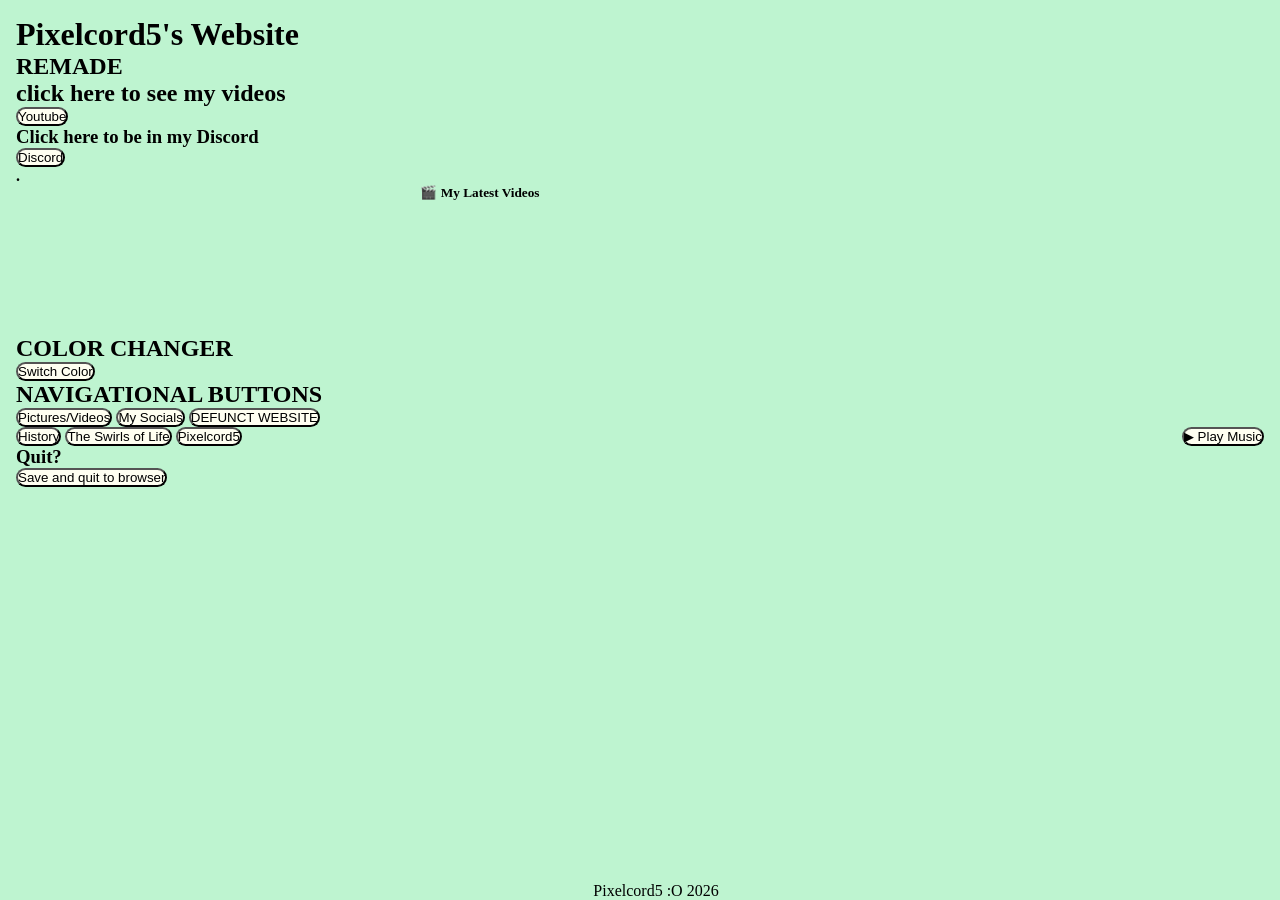
<file: index.html>
<html>
<head>
    <link rel="stylesheet" href="style.css">
    <title> PIXELCORD5  WEBSITE </title>
    <link rel="icon" href="pfp.png" type="image/png">
    <meta name="viewport" content="width=device-width, initial-scale=1.0">
</head>
<body>
    <h1> Pixelcord5's Website  </h1>
    <h2> REMADE </h2>
    
    <h2> click here to see my videos </h2>
    <a href="https://www.youtube.com/channel/UCCAdKVKHxlz0Dh4Zjb1ipCw"><button>Youtube</button></a>
    
    <h3> Click here to be in my Discord </h3>
    <!-- Note: Discord channel links only work if the user is already in the server! -->
    <a href="https://discord.gg/jMHX98SsTg"><button>Discord</button></a>
    
    <h4> .</h4>

    <div class="container">
        <div class="text">
            <h5>🎬 My Latest Videos</h5>
        </div>
        <div class="video">
            <iframe width="555" height="325"
            src="https://www.youtube.com/embed?listType=playlist&list=UUCAdKVKHxlz0Dh4Zjb1ipCw"
            frameborder="0" allowfullscreen>
            </iframe>
        </div>
    </div>

    <h2>COLOR CHANGER</h2>
    <button id="switch">Switch Color</button>   

    <h2>NAVIGATIONAL BUTTONS</h2>
    <button onclick="window.location.href='Fanart.html'">Pictures/Videos</button>
   <button onclick="window.location.href='Social.html'">My Socials</button>
    <button onclick="window.location.href='https://pixelcord5.github.io/Pixelcord5/'">DEFUNCT WEBSITE</button>
    
   

    <p></p><!-- Separator -->
    <p></p>
     <button onclick="window.location.href='history.html'">History</button>
  <button onclick="window.location.href='tsol.html'">The Swirls of Life</button>
      <button onclick="window.location.href='Pixelcord5.html'">Pixelcord5</button>



    <!-- MUSIC SECTION -->
    <button id="musicBtn" onclick="toggleMusic()">▶ Play Music</button>
    <audio id="bgMusic">
      <source src="lofi.mp3" type="audio/mpeg">
    </audio>

   
    <!-- QUIT SECTION -->
    <h3> Quit? </h3>
    <button class="quit-button" onclick="saveAndQuit()">Save and quit to browser</button>

    <!-- ALL SCRIPTS TOGETHER -->
    <script>
        // 1. MEOW FUNCTION
        function playMeow() {
            const audio = document.getElementById("meowAudio");
            audio.currentTime = 0; 
            audio.play();

            const textElement = document.getElementById("meowText");
            textElement.innerText = "Meow!"; // Show text

            setTimeout(() => {
                textElement.innerText = ""; // Hide text after 1 second
            }, 1000);
        }

        // 2. MUSIC FUNCTION
        function toggleMusic() {
            var audio = document.getElementById("bgMusic");
            var btn = document.getElementById("musicBtn");
            if (audio.paused) {
                audio.play();
                btn.innerText = "⏸ Pause";
            } else {
                audio.pause();
                btn.innerText = "▶ Play";
            }
        }

        document.getElementById('switch').addEventListener('click', () => {
  const h = Math.floor(Math.random() * 360);
  document.documentElement.style.setProperty('--pastel-hue', h);
});   

        // 3. QUIT FUNCTION
        function saveAndQuit() {
            
            window.location.href = "https://www.google.com/logos/2010/pacman10-i.html";
        }
    </script>

    <p style="position:fixed; bottom:0; width:100%; text-align:center;">
      Pixelcord5 :O 2026
    </p>
</body>
</html>
</file>
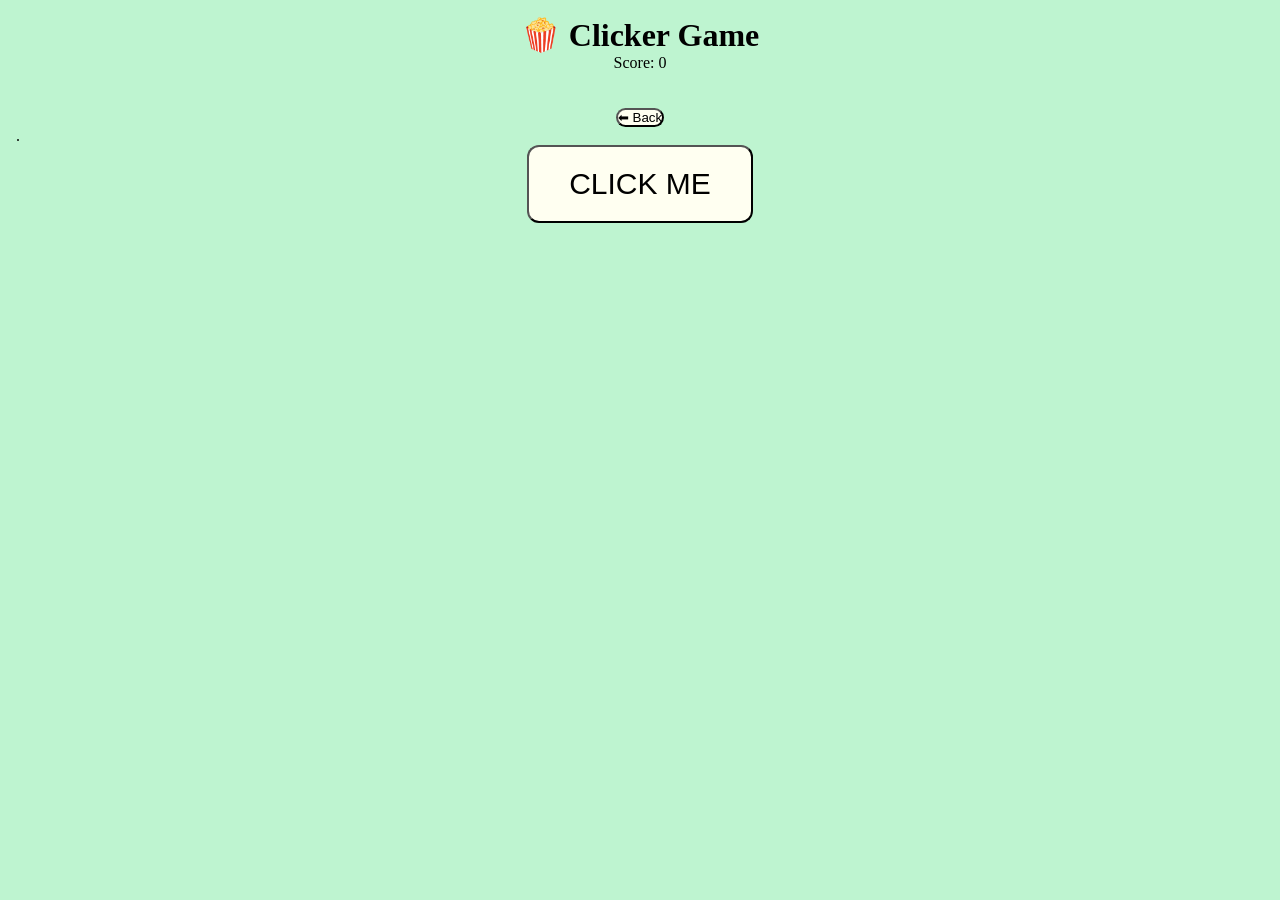
<file: Clicker-game.html>
<html>
<head>
  <title>Clicker Game</title>
  <link rel="stylesheet" href="style.css">
</head>
<body>
<div style="text-align:center;">

  <h1>🍿 Clicker Game</h1>

  <p>Score: <span id="score">0</span></p>

  <br><br>

  <a href="index.html">
    <button>⬅ Back</button>
  </a>


</div>
<p> .</p>
<audio id="clickSound" src="click.wav"></audio>
<div style="text-align:center;">
<button onclick="clickGame()" style="font-size:30px; padding:20px 40px;">
  CLICK ME
</button>
</div>
<script>
 let sound = document.getElementById("clickSound");

function clickGame() {
  score++;
  document.getElementById("score").innerText = score;

  sound.currentTime = 0; // restart sound fast
  sound.play();

  localStorage.setItem("score", score);
}
</script>
<script>
let score = 0;
let btn = document.getElementById("btn");

/* Click = score */
function clickGame() {
  score++;
  document.getElementById("score").innerText = score;

  // little "pop" on click
  btn.style.position = "relative";
  btn.style.top = "-10px";

  setTimeout(() => {
    btn.style.top = "0px";
  }, 100);
}

/* Hover = popcorn bounce */
btn.onmouseover = function() {
  btn.style.position = "relative";
  btn.style.top = "-8px";
};

btn.onmouseout = function() {
  btn.style.top = "0px";
};
</script>
<script>
let score = localStorage.getItem("score")
  ? parseInt(localStorage.getItem("score"))
  : 0;

document.getElementById("score").innerText = score;

function clickGame() {
  score++;
  document.getElementById("score").innerText = score;

  // SAVE score
  localStorage.setItem("score", score);
}
</script>

</body>
</html>
</file>
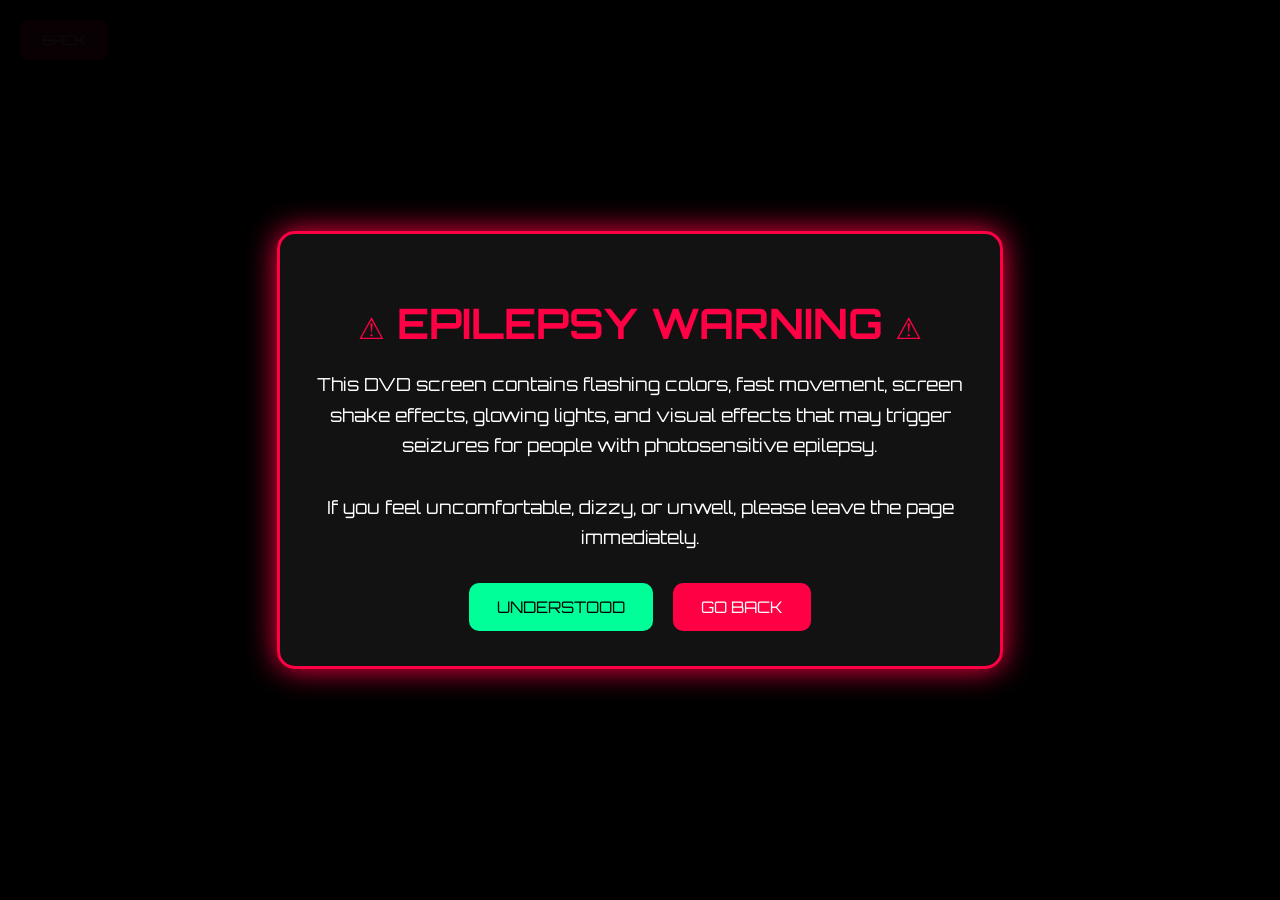
<file: dvd.html>
<!DOCTYPE html>
<html lang="en">
<head>
  <meta charset="UTF-8" />
  <meta name="viewport" content="width=device-width, initial-scale=1.0"/>
  <title>Pixelcord5 :O 2026</title>

  <link href="https://fonts.googleapis.com/css2?family=Orbitron:wght@400;700&display=swap" rel="stylesheet">

  <style>
    html, body {
      margin: 0;
      padding: 0;
      overflow: hidden;
      background: black;
      height: 100%;
      font-family: 'Orbitron', monospace;
    }

    canvas {
      display: block;
    }

    .back-button {
      position: absolute;
      top: 20px;
      left: 20px;
      padding: 10px 20px;
      background: rgba(255, 0, 68, 0.8);
      border: 2px solid #ff0044;
      color: white;
      border-radius: 8px;
      cursor: pointer;
      z-index: 10;
      font-family: 'Orbitron', monospace;
      transition: 0.2s;
    }

    .back-button:hover {
      background: #ff0044;
      box-shadow: 0 0 15px #ff0044;
      transform: scale(1.05);
    }

    /* WARNING SCREEN */

    #warningScreen {
      position: fixed;
      inset: 0;
      background: rgba(0, 0, 0, 0.96);
      display: flex;
      justify-content: center;
      align-items: center;
      z-index: 999;
      transition: opacity 1s ease;
    }

    #warningBox {
      width: 90%;
      max-width: 650px;
      border: 3px solid #ff0044;
      padding: 35px;
      border-radius: 18px;
      text-align: center;
      background: rgba(20, 20, 20, 0.95);
      box-shadow: 0 0 30px #ff0044;
    }

    #warningBox h1 {
      color: #ff0044;
      font-size: 42px;
      margin-bottom: 20px;
    }

    #warningBox p {
      color: white;
      line-height: 1.7;
      font-size: 18px;
      margin-bottom: 30px;
    }

    .warning-buttons {
      display: flex;
      justify-content: center;
      gap: 20px;
      flex-wrap: wrap;
    }

    .warning-btn {
      padding: 14px 28px;
      border: none;
      border-radius: 10px;
      font-family: 'Orbitron', monospace;
      font-size: 16px;
      cursor: pointer;
      transition: 0.2s;
    }

    .understood-btn {
      background: #00ff99;
      color: black;
    }

    .understood-btn:hover {
      transform: scale(1.08);
      box-shadow: 0 0 20px #00ff99;
    }

    .leave-btn {
      background: #ff0044;
      color: white;
    }

    .leave-btn:hover {
      transform: scale(1.08);
      box-shadow: 0 0 20px #ff0044;
    }

    .fade-out {
      opacity: 0;
      pointer-events: none;
    }
  </style>
</head>

<body>

<!-- WARNING SCREEN -->

<div id="warningScreen">

  <div id="warningBox">

    <h1>⚠ EPILEPSY WARNING ⚠</h1>

    <p>
      This DVD screen contains flashing colors, fast movement,
      screen shake effects, glowing lights, and visual effects
      that may trigger seizures for people with photosensitive epilepsy.
      <br><br>
      If you feel uncomfortable, dizzy, or unwell,
      please leave the page immediately.
    </p>

    <div class="warning-buttons">

      <button class="warning-btn understood-btn" id="understoodBtn">
        UNDERSTOOD
      </button>

      <button class="warning-btn leave-btn"
        onclick="window.location.href='spacb.html'">
        GO BACK
      </button>

    </div>

  </div>

</div>

<button class="back-button" onclick="window.location.href='spacb.html'">
  BACK
</button>

<canvas id="screen"></canvas>

<script>
const canvas = document.getElementById("screen");
const ctx = canvas.getContext("2d");

const warningScreen = document.getElementById("warningScreen");
const understoodBtn = document.getElementById("understoodBtn");

let started = false;

understoodBtn.addEventListener("click", () => {

  warningScreen.classList.add("fade-out");

  setTimeout(() => {
    warningScreen.style.display = "none";
    started = true;
    loop();
  }, 1000);

});

function resize() {
  canvas.width = window.innerWidth;
  canvas.height = window.innerHeight;
}
resize();

window.addEventListener("resize", resize);

const text = "Pixelcord5 :O 2026";

let x = 100;
let y = 100;

let dx = 3;
let dy = 3;

let size = 42;

let color = "#ff0044";

let hits = 0;

const particles = [];

function randomColor() {

  const r = Math.floor(Math.random() * 255);
  const g = Math.floor(Math.random() * 255);
  const b = Math.floor(Math.random() * 255);

  return `rgb(${r}, ${g}, ${b})`;
}

function createParticle(px, py) {

  return {
    x: px,
    y: py,
    dx: (Math.random() - 0.5) * 10,
    dy: (Math.random() - 0.5) * 10,
    size: Math.random() * 5 + 2,
    life: 60
  };
}

function drawParticles() {

  particles.forEach((p, index) => {

    p.x += p.dx;
    p.y += p.dy;

    p.life--;

    ctx.fillStyle = color;

    ctx.beginPath();
    ctx.arc(p.x, p.y, p.size, 0, Math.PI * 2);
    ctx.fill();

    if (p.life <= 0) {
      particles.splice(index, 1);
    }

  });

}

function bounceEffects() {

  hits++;

  color = randomColor();

  for (let i = 0; i < 15; i++) {
    particles.push(createParticle(x + 100, y + 20));
  }

  // SCREEN SHAKE

  canvas.style.transform =
    `translate(${Math.random()*12-6}px, ${Math.random()*12-6}px)`;

  setTimeout(() => {
    canvas.style.transform = "translate(0px, 0px)";
  }, 50);

  // SPEED UP

  dx *= 1.01;
  dy *= 1.01;
}

function update() {

  x += dx;
  y += dy;

  ctx.font = `${size}px Orbitron`;

  const textWidth = ctx.measureText(text).width;

  if (x + textWidth >= canvas.width || x <= 0) {

    dx *= -1;

    bounceEffects();
  }

  if (y + size >= canvas.height || y <= 0) {

    dy *= -1;

    bounceEffects();
  }

}

function draw() {

  // TRAIL EFFECT

  ctx.fillStyle = "rgba(0,0,0,0.08)";
  ctx.fillRect(0, 0, canvas.width, canvas.height);

  ctx.font = `${size}px Orbitron`;

  // GLOW

  ctx.shadowBlur = 20;
  ctx.shadowColor = color;

  ctx.fillStyle = color;

  ctx.fillText(text, x, y);

  ctx.shadowBlur = 0;

  drawParticles();

  // HUD

  ctx.fillStyle = "white";
  ctx.font = "22px Orbitron";

  const hitsText = `Hits: ${hits}`;
  const speedText =
    `Speed: ${(Math.abs(dx) + Math.abs(dy)).toFixed(1)}`;

  const hitsWidth = ctx.measureText(hitsText).width;
  const speedWidth = ctx.measureText(speedText).width;

  ctx.fillText(
    hitsText,
    canvas.width - hitsWidth - 20,
    40
  );

  ctx.fillText(
    speedText,
    canvas.width - speedWidth - 20,
    80
  );

}

function loop() {

  if (!started) return;

  update();

  draw();

  requestAnimationFrame(loop);
}
</script>

</body>
</html>
</file>
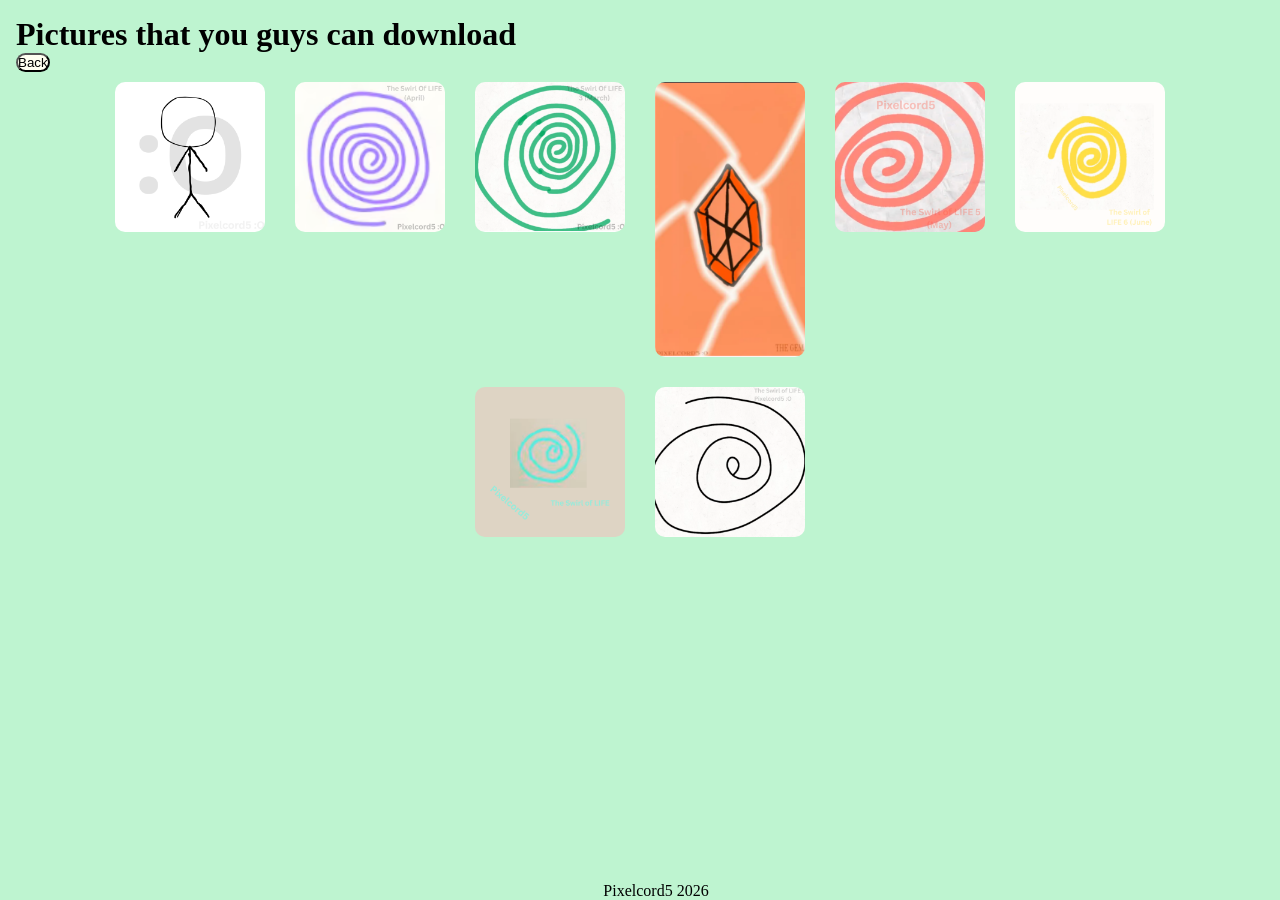
<file: Fanart.html>
<html>
    <head>
 <title>Pictures</title>
  <meta name="viewport" content="width=device-width, initial-scale=1.0">
 <link rel="stylesheet"  href="style.css">
        <link rel="icon" href="pfp.png" type="image/png">
</head>
<body>
<h1>Pictures that you guys can download</h1>

<button onclick="window.location.href='index.html'">
    Back
</button>

<div class="gallery">

  <a href="QWERTYUIOP.png" download><img src="QWERTYUIOP.png"></a>
  <a href="google67.png" download><img src="google67.png"></a>
  <a href="google68.png" download><img src="google68.png"></a>
  <a href="image.png" download><img src="image.png"></a>
   <a href="image.png" download><img src="TSoLFM.png"></a>
      <a href="image.png" download><img src="TSoLSJ.png"></a>
      <a href="image.png" download><img src="swirl.png"></a>
 
    <a href="PIXELCORD.png" download><img src="PIXELCORD.png"></a>
  </div>
  
  <p style="position:fixed; bottom:0; width:100%; text-align:center;">
  Pixelcord5 2026
</p>

</body>
</html>
</file>
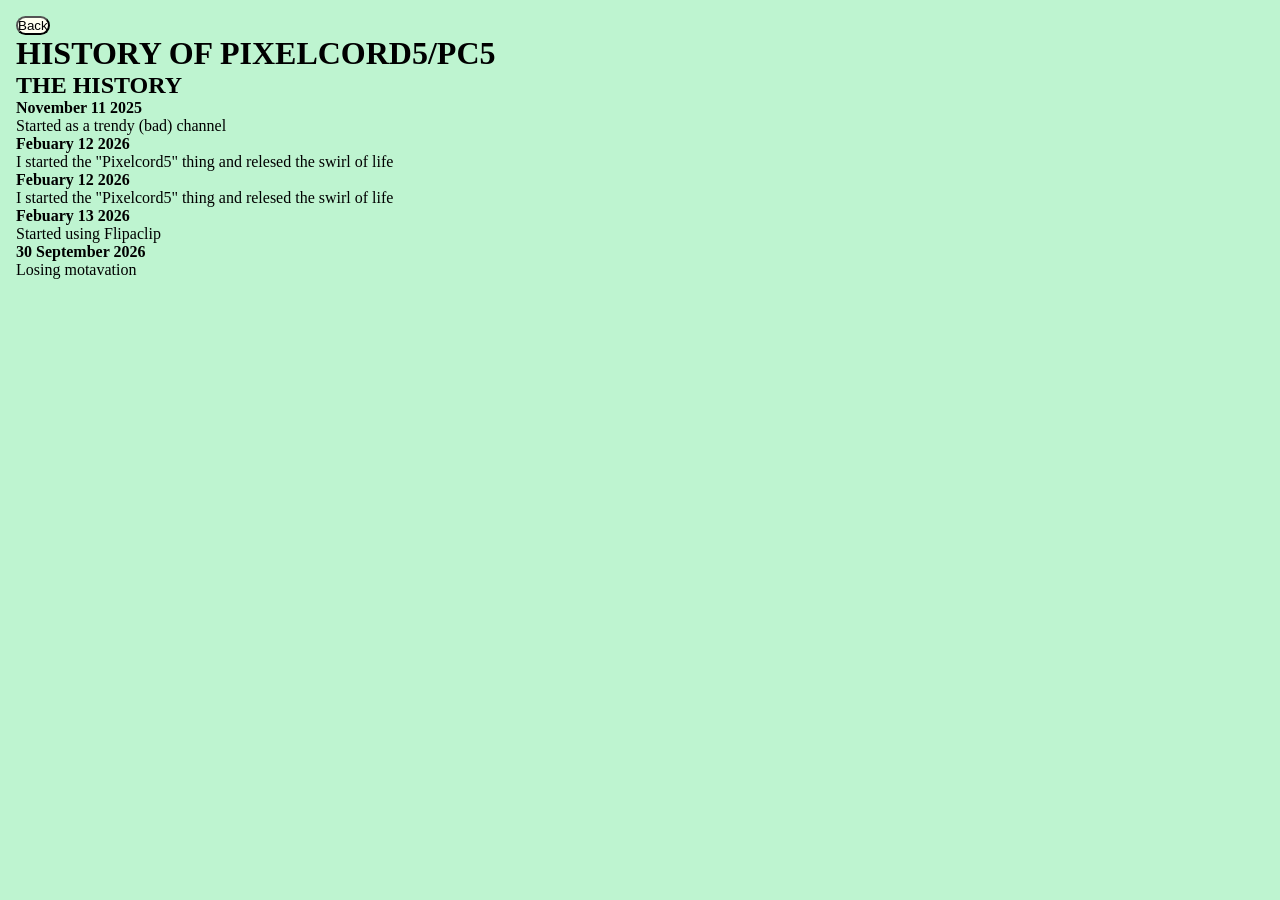
<file: history.html>
<html>
  <head>
    <title> History of Pixelcord5</title>
     <link rel="stylesheet" href="style.css">
 <link rel="icon" href="pfp.png" type="image/png">
  </head>
  <body>
   <button onclick="window.location.href='index.html'">Back</button>   
    <h1>HISTORY OF PIXELCORD5/PC5</h1>
    <h2>THE HISTORY</h2>
    <P><strong>November 11 2025</strong></P>
    <p>Started as a trendy (bad) channel</p>

      <P><strong>Febuary 12 2026</strong></P>
    <p>I started the "Pixelcord5" thing and relesed the swirl of life</p>

    <P><strong>Febuary 12 2026</strong></P>
    <p>I started the "Pixelcord5" thing and relesed the swirl of life</p>

    <P><strong>Febuary 13 2026</strong></P>
    <p>Started using Flipaclip</p>

    <P><strong>30 September 2026</strong></P>
    <p>Losing motavation</p>
    
  </body>
</html>
</file>
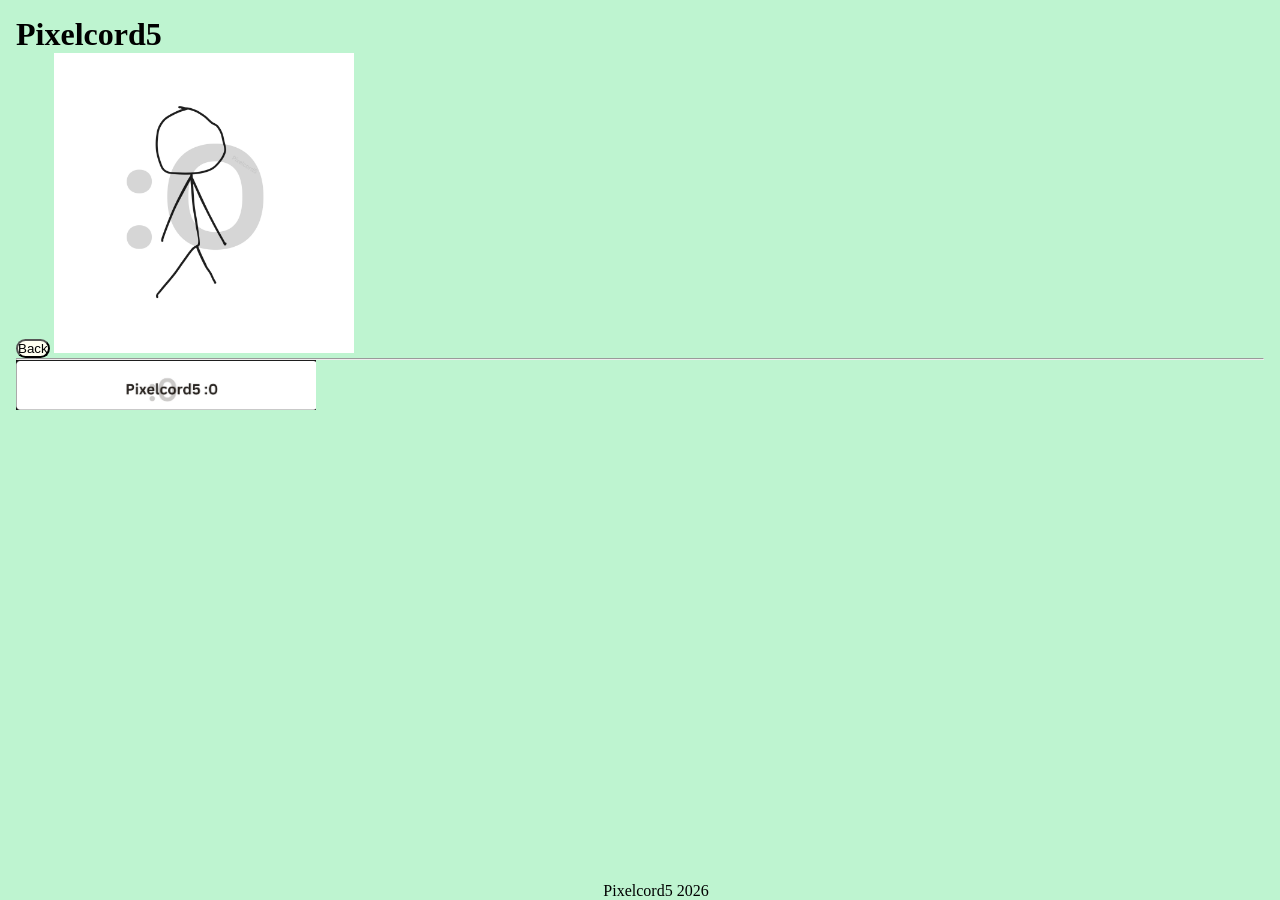
<file: Pixelcord5.html>
<html>
    <head>
<title>Pixelcord5</title>
  <meta name="viewport" content="width=device-width, initial-scale=1.0">
 <link rel="stylesheet"  href="style.css">
    </head>
    <body>
    <h1>Pixelcord5</h1>
    <button onclick="window.location.href='index.html'">
    Back
</button>
<img src="pfp.png" alt="logotwo" width="300" height="200">
<hr>
        <img src="Screenshot 2026-11-04 154935.png" alt="logo" width="300" height="200">
 
<p style="position:fixed; bottom:0; width:100%; text-align:center;">
  Pixelcord5 2026
</p>

</body>































    </head>






























</html>
</file>
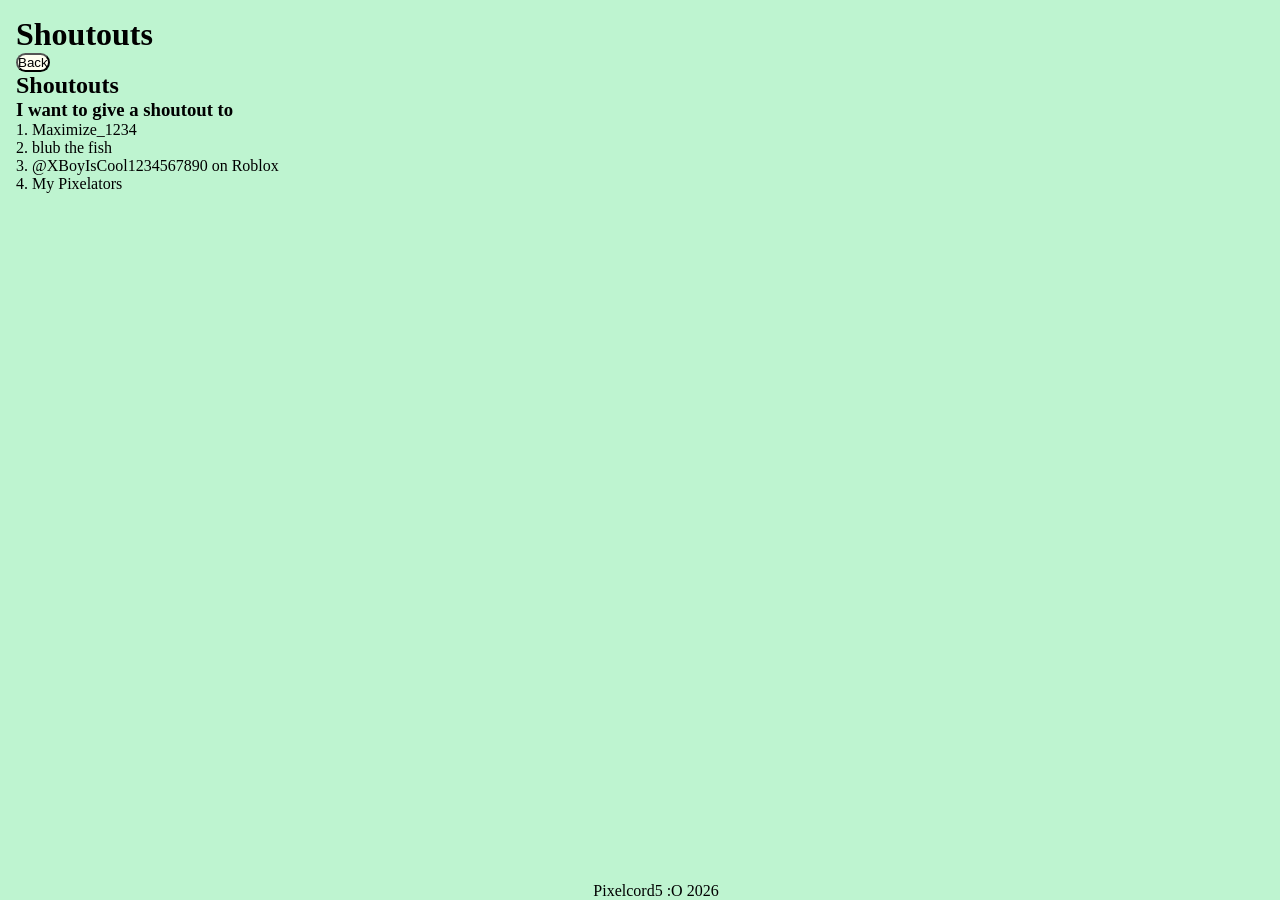
<file: shout.html>
<html>
    <head>
<title>Shoutouts</title>
  <meta name="viewport" content="width=device-width, initial-scale=1.0">
 <link rel="stylesheet"  href="style.css">
    </head>
    <body>
    <h1>Shoutouts</h1>
    <button onclick="window.location.href='index.html'">
    Back
</button>
<h2> Shoutouts</h2>
 <h3> I  want to give a shoutout to 
 </h3>
 <p> 1. Maximize_1234</p>
 <p> 2. blub the fish</p>   
   <p>3. @XBoyIsCool1234567890 on Roblox</p>
 <p>4. My Pixelators</p>
 
<p style="position:fixed; bottom:0; width:100%; text-align:center;">
  Pixelcord5 :O 2026
</p>

</body>
</html>
</file>
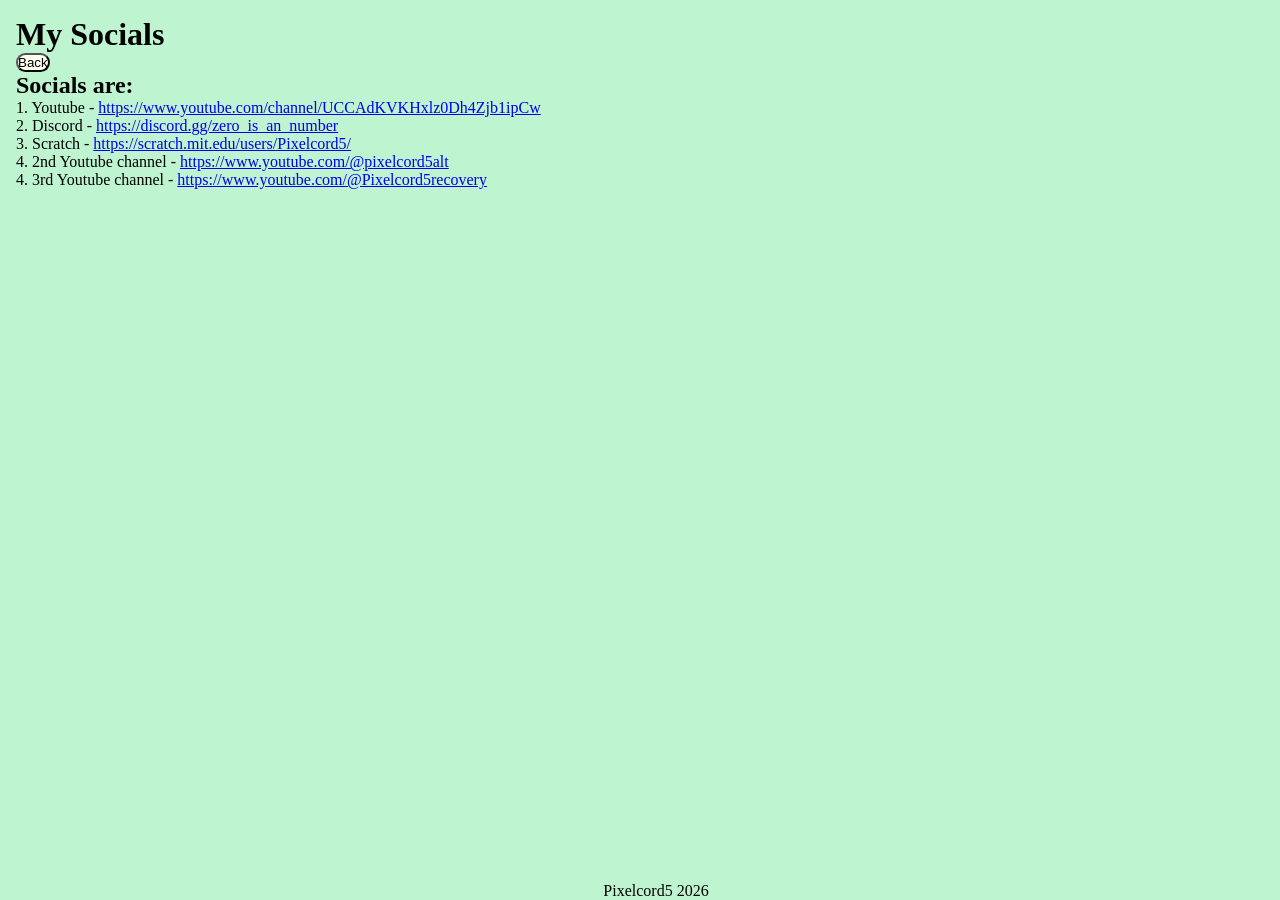
<file: Social.html>
<html>
    <head>
<title>Socials</title>
  <meta name="viewport" content="width=device-width, initial-scale=1.0">
 <link rel="stylesheet"  href="style.css">
        <link rel="icon" href="pfp.png" type="image/png">
    </head>
    <body>
    <h1>My Socials</h1>
    <button onclick="window.location.href='index.html'">
    Back
</button>
<h2> Socials are: </h2>
<p>1. Youtube - <a href="https://www.youtube.com/channel/UCCAdKVKHxlz0Dh4Zjb1ipCw">https://www.youtube.com/channel/UCCAdKVKHxlz0Dh4Zjb1ipCw</a> </p>
  <p> 2. Discord - <a href="https://discord.gg/zero_is_an_number">https://discord.gg/zero_is_an_number</a></p> 
    <p> 3. Scratch - <a href="https://scratch.mit.edu/users/Pixelcord5/">https://scratch.mit.edu/users/Pixelcord5/</a></p>
        <p>4. 2nd Youtube channel - <a href="https://www.youtube.com/@pixelcord5alt">https://www.youtube.com/@pixelcord5alt</a></p></p>
         <p>4. 3rd Youtube channel - <a href="https://www.youtube.com/@Pixelcord5recovery">https://www.youtube.com/@Pixelcord5recovery</a></p></p>
    </p>
<p style="position:fixed; bottom:0; width:100%; text-align:center;">
  Pixelcord5 2026
</p>
</body>
</html>
</file>
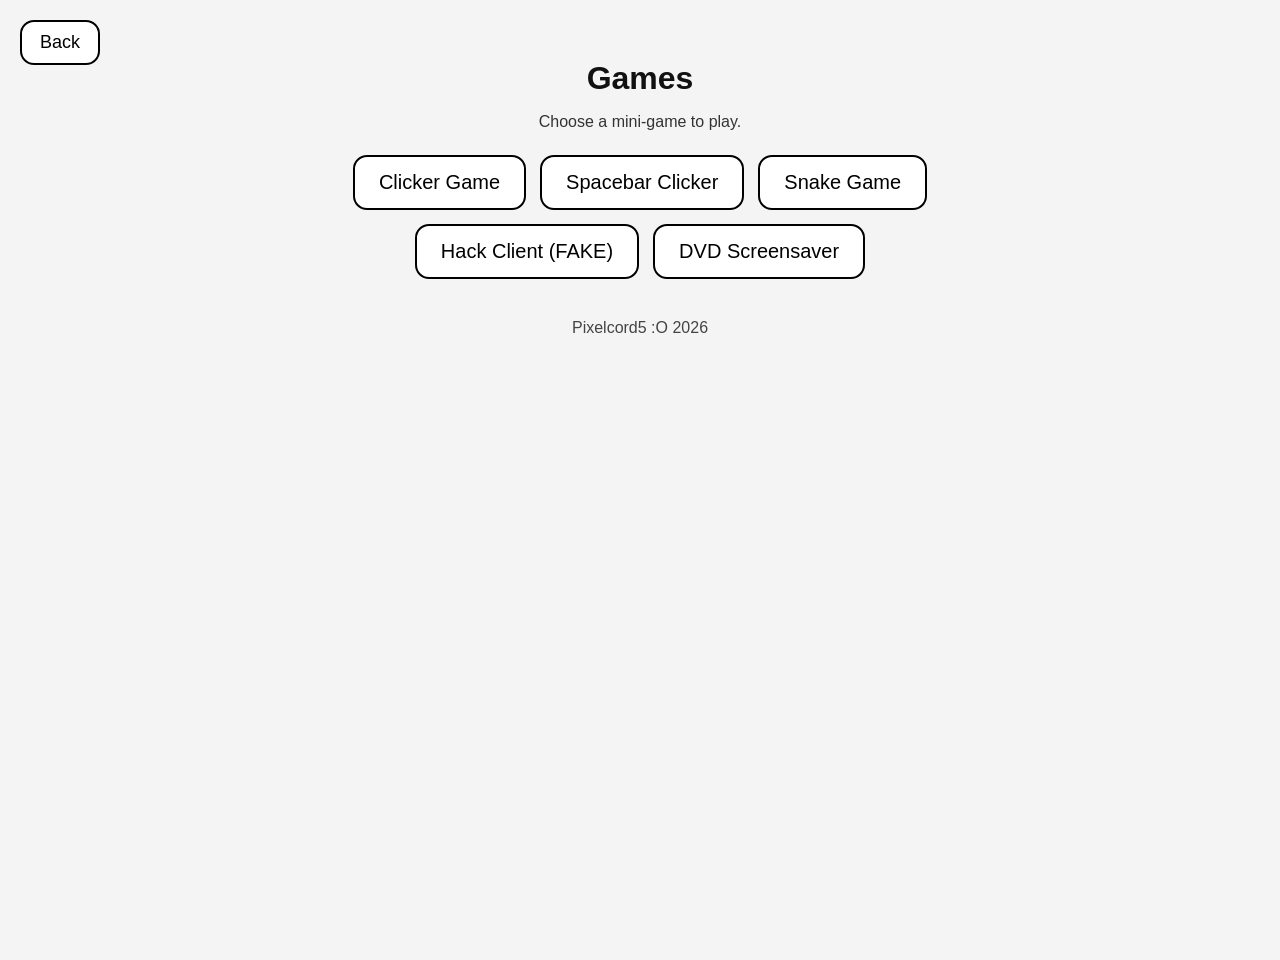
<file: spacb.html>
<!DOCTYPE html>
<html lang="en">
<head>
  <meta charset="UTF-8" />
  <meta name="viewport" content="width=device-width, initial-scale=1.0" />
  <title>Games</title>
  <style>
    body {
      font-family: "Comic Sans MS", sans-serif;
      margin: 0;
      min-height: 100vh;
      background: #f4f4f4;
      color: #111;
      text-align: center;
    }

    main {
      max-width: 760px;
      margin: 60px auto 20px;
      padding: 0 20px;
    }

    h1 {
      margin-bottom: 8px;
    }

    p {
      margin-bottom: 24px;
      color: #333;
    }

    .game-links {
      display: flex;
      flex-wrap: wrap;
      justify-content: center;
      gap: 14px;
    }

    button {
      font-size: 20px;
      padding: 14px 24px;
      border-radius: 14px;
      border: 2px solid #000;
      background: #fff;
      cursor: pointer;
      color: #000;
    }

    .back-btn {
      position: absolute;
      top: 20px;
      left: 20px;
      font-size: 18px;
      padding: 10px 18px;
    }

    footer {
      margin-top: 40px;
      color: #444;
    }

    @media (max-width: 760px) {
      main {
        margin: 40px auto 20px;
      }
      .game-links {
        gap: 10px;
      }
      button {
        width: 100%;
        font-size: 18px;
        padding: 14px 20px;
      }
      .back-btn {
        font-size: 16px;
        padding: 10px 16px;
        left: 10px;
      }
    }

    @media (max-width: 500px) {
      button {
        padding: 12px 18px;
      }
      .back-btn {
        top: 10px;
      }
    }
  </style>
</head>
<body>
  <button class="back-btn" onclick="window.location.href='../index.html'">Back</button>
  <main>
    <h1>Games</h1>
    <p>Choose a mini-game to play.</p>
    <div class="game-links">
      <button onclick="window.location.href='Clicker-game.html'">Clicker Game</button>
      <button onclick="window.location.href='spa.html'">Spacebar Clicker</button>
      <button onclick="window.location.href='gale.html'">Snake Game</button>
       <button onclick="window.location.href='hello.html'">Hack Client (FAKE)</button>
       <button onclick="window.location.href='dvd.html'">DVD Screensaver</button>
    </div>
  </main>
  <footer>Pixelcord5 :O 2026</footer>
</body>
</html>
</file>
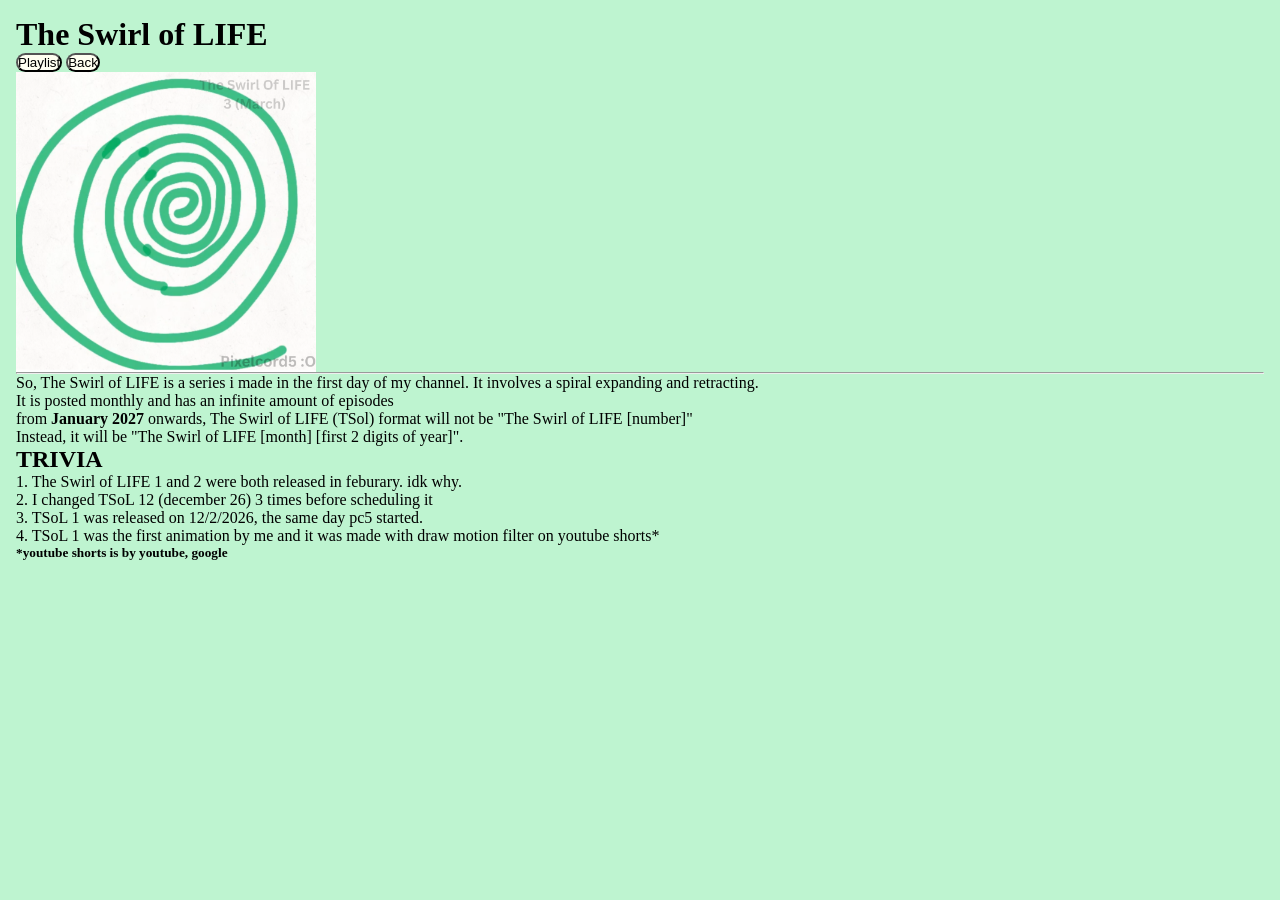
<file: tsol.html>
<html>
  <head>
    <title> The Swirl of LIFE </title>
     <link rel="stylesheet" href="style.css">
 <link rel="icon" href="google67.png" type="image/png">
     <meta name="viewport" content="width=device-width, initial-scale=1.0">
  </head>
  <body>
    <h1>The Swirl of LIFE</h1>
    <button onclick="window.location.href='https://www.youtube.com/playlist?list=PLpeTwvbTrGYMXcKQXU_vBIT5W7oBXEkaE'">Playlist</button>

<button onclick="window.location.href='index.html'">Back</button>   
    <p><img src="google68.png" alt="tsol" width="300" height="200">   </p>
   <hr>
    <P>So, The Swirl of LIFE is a series i made in the first day of my channel. It involves a spiral expanding and retracting.</P>
    <p>It is posted monthly and has an infinite amount of episodes</p>
    <p>from <strong>January 2027</strong> onwards, The Swirl of LIFE (TSol) format will not be "The Swirl of LIFE [number]" <br> 
    Instead, it will be "The Swirl of LIFE [month] [first 2 digits of year]".</p>
  
    <h2>TRIVIA</h2>
    <P>1. The Swirl of LIFE 1 and 2 were both released in feburary. idk why.</P>
    <p>2. I changed TSoL 12 (december 26) 3 times before scheduling it</p>
    <p>3. TSoL 1 was released on 12/2/2026, the same day pc5 started.</p>
    <p>4. TSoL 1 was the first animation by me and it was made with draw motion filter on youtube shorts*</p>

    <h5>*youtube shorts is by youtube, google</h5>
    
  </body>
</html>
</file>
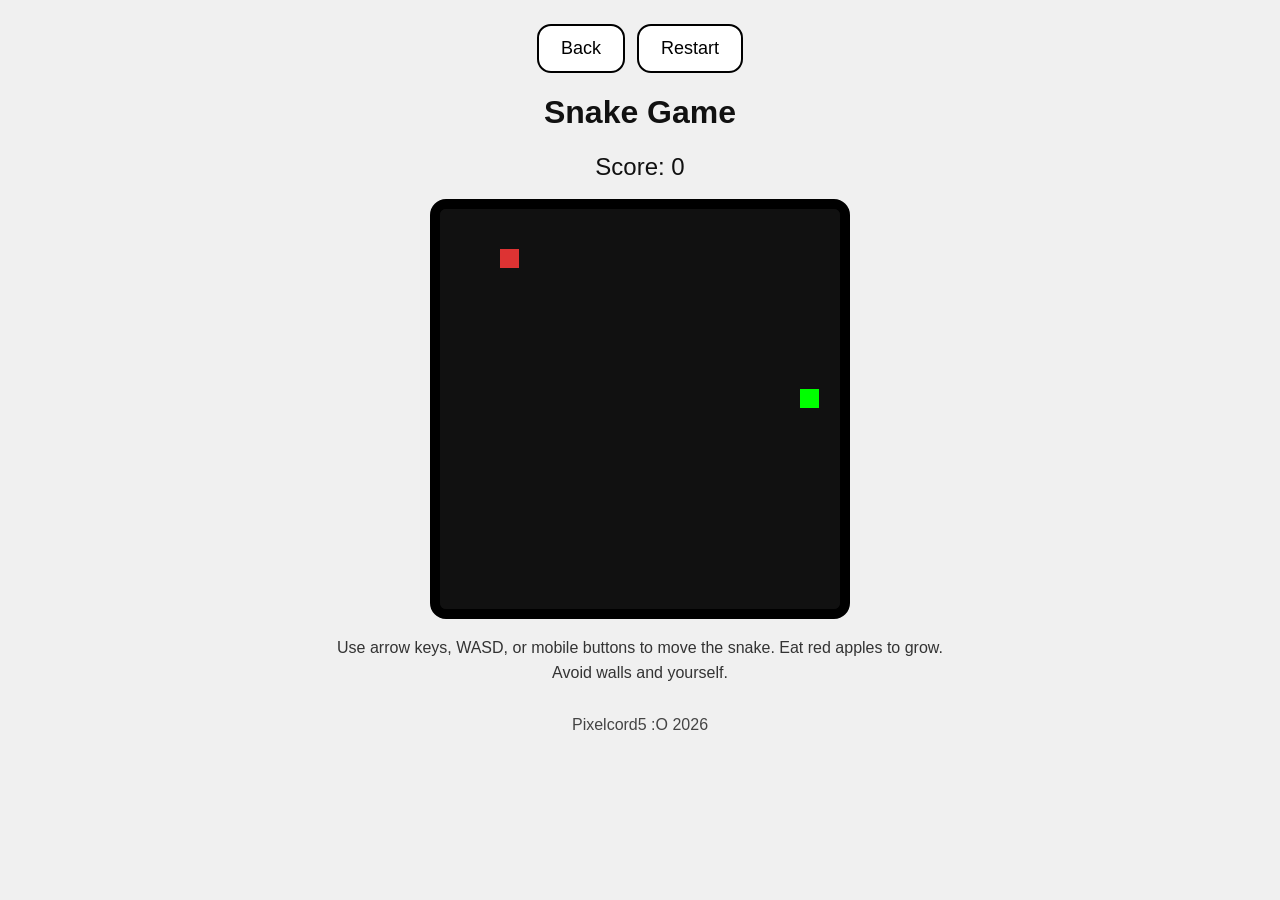
<file: Games/gale.html>
<!DOCTYPE html>
<html lang="en">
<head>
  <meta charset="UTF-8" />
  <meta name="viewport" content="width=device-width, initial-scale=1.0" />
  <title>Snake Game</title>

  <style>
    body {
      margin: 0;
      min-height: 100vh;
      font-family: "Comic Sans MS", sans-serif;
      background: #f0f0f0;
      color: #111;
      text-align: center;
      overflow-x: hidden;
    }

    .page {
      padding: 24px;
      max-width: 760px;
      margin: 0 auto;
    }

    .top-row {
      display: flex;
      justify-content: center;
      gap: 12px;
      flex-wrap: wrap;
      margin-bottom: 20px;
    }

    .top-row a,
    .top-row button {
      font-size: 18px;
      padding: 12px 22px;
      border-radius: 14px;
      border: 2px solid #000;
      background: #fff;
      color: #000;
      cursor: pointer;
      text-decoration: none;
    }

    canvas {
      width: 100%;
      max-width: 400px;
      height: auto;
      background: #111;
      display: block;
      margin: 0 auto;
      border: 10px solid #000;
      border-radius: 16px;
      image-rendering: pixelated;
    }

    .score {
      font-size: 24px;
      margin: 18px 0;
    }

    .info {
      max-width: 640px;
      margin: 16px auto;
      font-size: 16px;
      color: #333;
      line-height: 1.6;
    }

    footer {
      margin-top: 30px;
      color: #444;
    }

    /* MOBILE CONTROLS */

    .mobile-controls {
      margin-top: 20px;
      display: none;
      flex-direction: column;
      align-items: center;
      gap: 10px;
    }

    .middle-row {
      display: flex;
      gap: 10px;
    }

    .mobile-controls button {
      width: 70px;
      height: 70px;
      font-size: 28px;
      border: none;
      border-radius: 18px;
      background: #222;
      color: white;
      box-shadow: 0 4px 10px rgba(0,0,0,0.3);
      touch-action: manipulation;
      cursor: pointer;
    }

    .mobile-controls button:active {
      transform: scale(0.95);
    }

    @media (max-width: 768px) {
      .mobile-controls {
        display: flex;
      }

      .page {
        padding: 16px;
      }

      .top-row a,
      .top-row button {
        font-size: 16px;
        padding: 10px 18px;
      }
    }

    @media (max-width: 500px) {
      .top-row a,
      .top-row button {
        font-size: 14px;
        padding: 10px 14px;
      }

      .info {
        font-size: 14px;
      }

      .mobile-controls button {
        width: 60px;
        height: 60px;
        font-size: 24px;
      }
    }
  </style>
</head>

<body>

  <div class="page">

    <div class="top-row">
      <a href="spacb.html">Back</a>
      <button id="restartBtn">Restart</button>
    </div>

    <h1>Snake Game</h1>

    <p class="score">
      Score: <span id="score">0</span>
    </p>

    <canvas id="gameCanvas" width="400" height="400"></canvas>

    <!-- MOBILE BUTTONS -->

    <div class="mobile-controls">

      <button onclick="setDirection(0,-1)">⬆</button>

      <div class="middle-row">
        <button onclick="setDirection(-1,0)">⬅</button>
        <button onclick="setDirection(1,0)">➡</button>
      </div>

      <button onclick="setDirection(0,1)">⬇</button>

    </div>

    <p class="info">
      Use arrow keys, WASD, or mobile buttons to move the snake.
      Eat red apples to grow. Avoid walls and yourself.
    </p>

    <footer>
      Pixelcord5 :O 2026
    </footer>

  </div>

  <script>

    const canvas = document.getElementById("gameCanvas");
    const ctx = canvas.getContext("2d");

    const tileCount = 20;
    const tileSize = canvas.width / tileCount;

    let snake = [{ x: 9, y: 9 }];
    let velocity = { x: 1, y: 0 };

    let apple = { x: 5, y: 5 };

    let score = 0;
    let gameOver = false;

    let moveQueue = [];
    let gameInterval;

    function resetGame() {

      snake = [{ x: 9, y: 9 }];

      velocity = { x: 1, y: 0 };

      apple = {
        x: Math.floor(Math.random() * tileCount),
        y: Math.floor(Math.random() * tileCount)
      };

      score = 0;

      gameOver = false;

      moveQueue = [];

      document.getElementById("score").innerText = score;

      clearInterval(gameInterval);

      gameInterval = setInterval(gameLoop, 100);

      draw();
    }

    function drawRect(x, y, color) {

      ctx.fillStyle = color;

      ctx.fillRect(
        x * tileSize,
        y * tileSize,
        tileSize - 1,
        tileSize - 1
      );
    }

    function gameLoop() {

      if (gameOver) return;

      if (moveQueue.length) {

        const next = moveQueue.shift();

        if (
          next.x !== -velocity.x ||
          next.y !== -velocity.y
        ) {
          velocity = next;
        }
      }

      const head = {
        x: snake[0].x + velocity.x,
        y: snake[0].y + velocity.y
      };

      const hitWall =
        head.x < 0 ||
        head.x >= tileCount ||
        head.y < 0 ||
        head.y >= tileCount;

      const hitSelf = snake.some(
        segment =>
          segment.x === head.x &&
          segment.y === head.y
      );

      if (hitWall || hitSelf) {
        return endGame();
      }

      snake.unshift(head);

      if (
        head.x === apple.x &&
        head.y === apple.y
      ) {

        score++;

        document.getElementById("score").innerText = score;

        placeApple();

      } else {

        snake.pop();
      }

      draw();
    }

    function placeApple() {

      apple = {
        x: Math.floor(Math.random() * tileCount),
        y: Math.floor(Math.random() * tileCount)
      };

      if (
        snake.some(
          segment =>
            segment.x === apple.x &&
            segment.y === apple.y
        )
      ) {
        placeApple();
      }
    }

    function draw() {

      ctx.fillStyle = "#111";

      ctx.fillRect(
        0,
        0,
        canvas.width,
        canvas.height
      );

      drawRect(apple.x, apple.y, "#d33");

      snake.forEach((segment, index) => {

        drawRect(
          segment.x,
          segment.y,
          index === 0 ? "#0f0" : "#6c3"
        );

      });
    }

    function endGame() {

      gameOver = true;

      clearInterval(gameInterval);

      ctx.fillStyle = "rgba(0,0,0,0.75)";

      ctx.fillRect(
        0,
        0,
        canvas.width,
        canvas.height
      );

      ctx.fillStyle = "#fff";

      ctx.font = "24px Comic Sans MS";

      ctx.textAlign = "center";

      ctx.fillText(
        "Game Over!",
        canvas.width / 2,
        canvas.height / 2 - 12
      );

      ctx.font = "16px Comic Sans MS";

      ctx.fillText(
        "Press Restart to play again",
        canvas.width / 2,
        canvas.height / 2 + 18
      );
    }

    function setDirection(x, y) {

      moveQueue.push({ x, y });
    }

    window.addEventListener("keydown", e => {

      if (
        ["ArrowUp","ArrowDown","ArrowLeft","ArrowRight"," "]
        .includes(e.key)
      ) {
        e.preventDefault();
      }

      const key = e.key;

      if (key === "ArrowUp" || key === "w" || key === "W") {
        moveQueue.push({ x: 0, y: -1 });
      }

      if (key === "ArrowDown" || key === "s" || key === "S") {
        moveQueue.push({ x: 0, y: 1 });
      }

      if (key === "ArrowLeft" || key === "a" || key === "A") {
        moveQueue.push({ x: -1, y: 0 });
      }

      if (key === "ArrowRight" || key === "d" || key === "D") {
        moveQueue.push({ x: 1, y: 0 });
      }

    });

    document
      .getElementById("restartBtn")
      .addEventListener("click", resetGame);

    resetGame();

  </script>

</body>
</html>
</file>
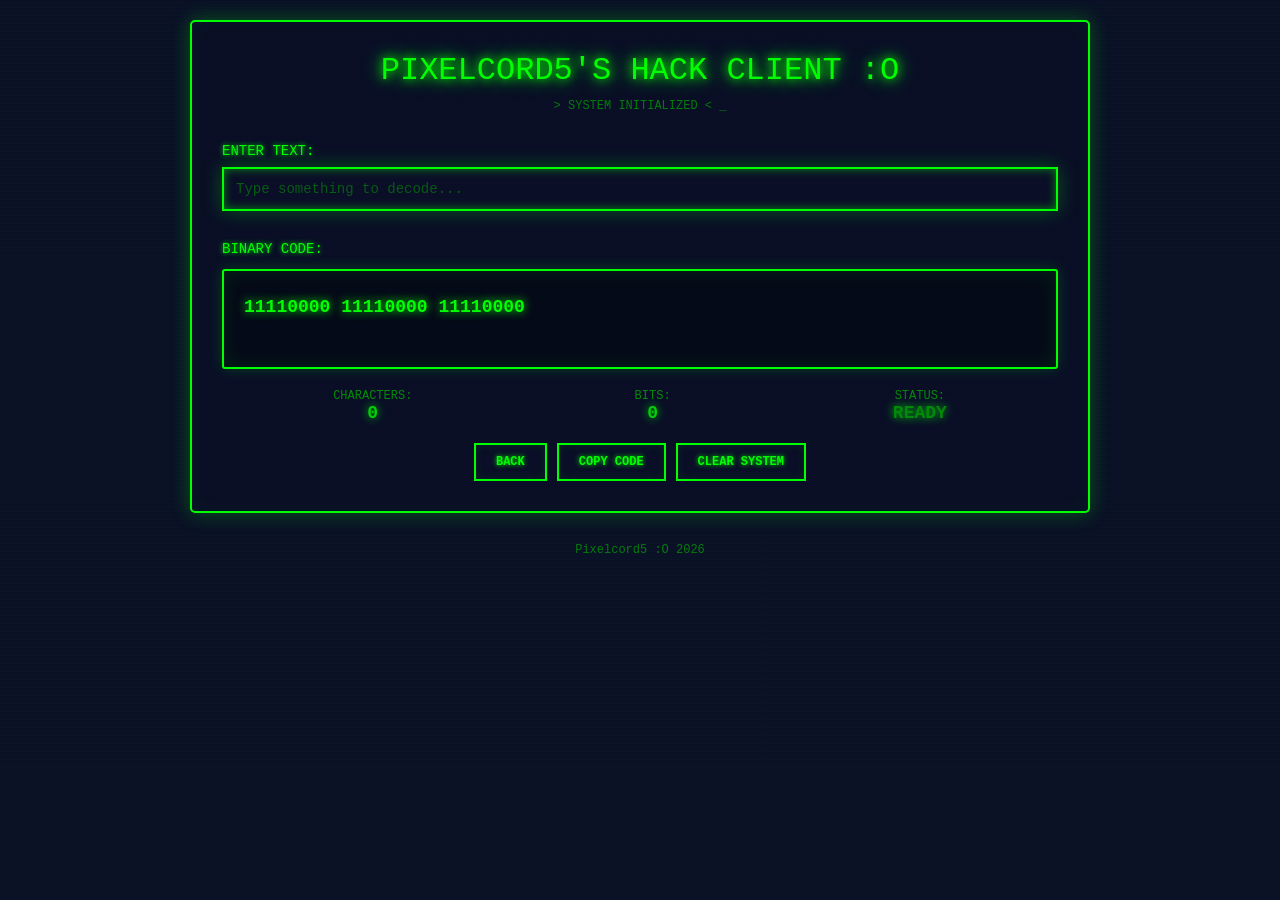
<file: Games/hello.html>
<!DOCTYPE html>
<html lang="en">
<head>
    <meta charset="UTF-8">
    <meta name="viewport" content="width=device-width, initial-scale=1.0">
    <title>Hack Client</title>
    <style>
        * {
            margin: 0;
            padding: 0;
            box-sizing: border-box;
        }

        body {
            background: #0a0e27;
            color: #0f0;
            font-family: 'Courier New', monospace;
            overflow-x: hidden;
            min-height: 100vh;
            padding: 20px;
            position: relative;
        }

        /* Animated background scanlines */
        body::before {
            content: '';
            position: fixed;
            top: 0;
            left: 0;
            width: 100%;
            height: 100%;
            background: repeating-linear-gradient(
                0deg,
                rgba(15, 240, 0, 0.03),
                rgba(15, 240, 0, 0.03) 1px,
                transparent 1px,
                transparent 2px
            );
            pointer-events: none;
            animation: scan 8s linear infinite;
            z-index: -1;
        }

        @keyframes scan {
            0% {
                transform: translateY(0);
            }
            100% {
                transform: translateY(10px);
            }
        }

        .container {
            max-width: 900px;
            margin: 0 auto;
            background: rgba(10, 14, 39, 0.8);
            border: 2px solid #0f0;
            border-radius: 5px;
            padding: 30px;
            box-shadow: 0 0 20px rgba(0, 255, 0, 0.3), inset 0 0 20px rgba(0, 255, 0, 0.05);
        }

        .title {
            text-align: center;
            font-size: 32px;
            margin-bottom: 10px;
            text-shadow: 0 0 10px #0f0, 0 0 20px #0f0;
            animation: flicker 3s infinite;
        }

        .subtitle {
            text-align: center;
            color: #0a0;
            font-size: 12px;
            margin-bottom: 30px;
            opacity: 0.7;
        }

        .input-section {
            margin-bottom: 30px;
        }

        label {
            display: block;
            margin-bottom: 8px;
            font-size: 14px;
            color: #0f0;
            text-shadow: 0 0 5px #0f0;
        }

        input[type="text"] {
            width: 100%;
            padding: 12px;
            background: #0a0e27;
            border: 2px solid #0f0;
            color: #0f0;
            font-family: 'Courier New', monospace;
            font-size: 14px;
            transition: all 0.3s;
            box-shadow: inset 0 0 10px rgba(0, 255, 0, 0.2);
        }

        input[type="text"]:focus {
            outline: none;
            box-shadow: inset 0 0 10px rgba(0, 255, 0, 0.5), 0 0 20px rgba(0, 255, 0, 0.3);
            border-color: #0f0;
        }

        input[type="text"]::placeholder {
            color: #0a0;
            opacity: 0.5;
        }

        .output-section {
            margin-top: 30px;
        }

        .output-label {
            font-size: 14px;
            color: #0f0;
            margin-bottom: 12px;
            text-shadow: 0 0 5px #0f0;
        }

        .binary-output {
            background: #050a18;
            border: 2px solid #0f0;
            border-radius: 3px;
            padding: 20px;
            font-size: 18px;
            line-height: 1.8;
            color: #0f0;
            text-shadow: 0 0 10px #0f0;
            word-break: break-all;
            min-height: 100px;
            box-shadow: inset 0 0 20px rgba(0, 255, 0, 0.1), 0 0 15px rgba(0, 255, 0, 0.2);
            font-weight: bold;
            animation: glow 2s ease-in-out infinite;
        }

        @keyframes glow {
            0%, 100% {
                text-shadow: 0 0 10px #0f0;
            }
            50% {
                text-shadow: 0 0 20px #0f0, 0 0 30px #0f0;
            }
        }

        @keyframes flicker {
            0%, 100% {
                opacity: 1;
                text-shadow: 0 0 10px #0f0, 0 0 20px #0f0;
            }
            50% {
                opacity: 0.9;
                text-shadow: 0 0 5px #0f0;
            }
        }

        .button-group {
            display: flex;
            gap: 10px;
            margin-top: 20px;
            justify-content: center;
        }

        button {
            padding: 10px 20px;
            background: #0a0e27;
            border: 2px solid #0f0;
            color: #0f0;
            font-family: 'Courier New', monospace;
            font-size: 12px;
            font-weight: bold;
            cursor: pointer;
            transition: all 0.3s;
            text-shadow: 0 0 5px #0f0;
            box-shadow: inset 0 0 10px rgba(0, 255, 0, 0.1);
        }

        button:hover {
            background: #0f0;
            color: #0a0e27;
            box-shadow: 0 0 20px rgba(0, 255, 0, 0.8), inset 0 0 10px rgba(0, 255, 0, 0.3);
            text-shadow: none;
        }

        button:active {
            transform: scale(0.95);
        }

        .stats {
            display: flex;
            justify-content: space-around;
            margin-top: 20px;
            font-size: 12px;
            color: #0a0;
            opacity: 0.8;
        }

        .stat-item {
            text-align: center;
        }

        .stat-number {
            color: #0f0;
            font-size: 18px;
            font-weight: bold;
            text-shadow: 0 0 10px #0f0;
        }

        .cursor-blink {
            display: inline-block;
            width: 10px;
            height: 20px;
            background: #0f0;
            margin-left: 5px;
            animation: blink 1s infinite;
        }

        @keyframes blink {
            0%, 49% {
                opacity: 1;
            }
            50%, 100% {
                opacity: 0;
            }
        }
    </style>
</head>
<body>
    <div class="container">
        <div class="title">
            PIXELCORD5'S HACK CLIENT :O
        </div>
        <div class="subtitle">
            &gt; SYSTEM INITIALIZED &lt; _
        </div>

        <div class="input-section">
            <label for="textInput">ENTER TEXT:</label>
            <input 
                type="text" 
                id="textInput" 
                placeholder="Type something to decode..."
                autocomplete="off"
            >
        </div>

        <div class="output-section">
            <div class="output-label">BINARY CODE:</div>
            <div class="binary-output" id="binaryOutput">
                11110000 11110000 11110000
            </div>
        </div>

        <div class="stats">
            <div class="stat-item">
                CHARACTERS: <div class="stat-number" id="charCount">0</div>
            </div>
            <div class="stat-item">
                BITS: <div class="stat-number" id="bitCount">0</div>
            </div>
            <div class="stat-item">
                STATUS: <div class="stat-number" id="status" style="color: #0a0;">READY</div>
            </div>
        </div>

        <div class="button-group">
            <button onclick="window.location.href='spacb.html'">BACK</button>
            <button onclick="copyToClipboard()">COPY CODE</button>
            <button onclick="clearAll()">CLEAR SYSTEM</button>
        </div>
    </div>

    <footer style="text-align: center; margin-top: 30px; color: #0a0; font-size: 12px; opacity: 0.7;">
        Pixelcord5 :O 2026
    </footer>

    <script>
        const textInput = document.getElementById('textInput');
        const binaryOutput = document.getElementById('binaryOutput');
        const charCount = document.getElementById('charCount');
        const bitCount = document.getElementById('bitCount');
        const statusDisplay = document.getElementById('status');

        function textToBinary(text) {
            return text.split('').map(char => {
                const binary = char.charCodeAt(0).toString(2);
                return binary.padStart(8, '0');
            }).join(' ');
        }

        function updateBinary() {
            const text = textInput.value;
            
            if (text.length === 0) {
                binaryOutput.textContent = '11110000 11110000 11110000';
                charCount.textContent = '0';
                bitCount.textContent = '0';
                statusDisplay.textContent = 'READY';
                statusDisplay.style.color = '#0a0';
                return;
            }

            const binary = textToBinary(text);
            binaryOutput.textContent = binary;
            charCount.textContent = text.length;
            bitCount.textContent = text.length * 8;
            
            statusDisplay.textContent = 'PROCESSING...';
            statusDisplay.style.color = '#0f0';
            
            setTimeout(() => {
                statusDisplay.textContent = 'COMPLETE';
                statusDisplay.style.color = '#0f0';
            }, 300);
        }

        function copyToClipboard() {
            const binary = binaryOutput.textContent;
            navigator.clipboard.writeText(binary).then(() => {
                const originalText = statusDisplay.textContent;
                statusDisplay.textContent = 'COPIED!';
                statusDisplay.style.color = '#0f0';
                setTimeout(() => {
                    statusDisplay.textContent = originalText;
                }, 1500);
            });
        }

        function clearAll() {
            textInput.value = '';
            binaryOutput.textContent = '11110000 11110000 11110000';
            charCount.textContent = '0';
            bitCount.textContent = '0';
            statusDisplay.textContent = 'READY';
            statusDisplay.style.color = '#0a0';
            textInput.focus();
        }

        textInput.addEventListener('input', updateBinary);
        textInput.focus();
    </script>
</body>
</html>
</file>
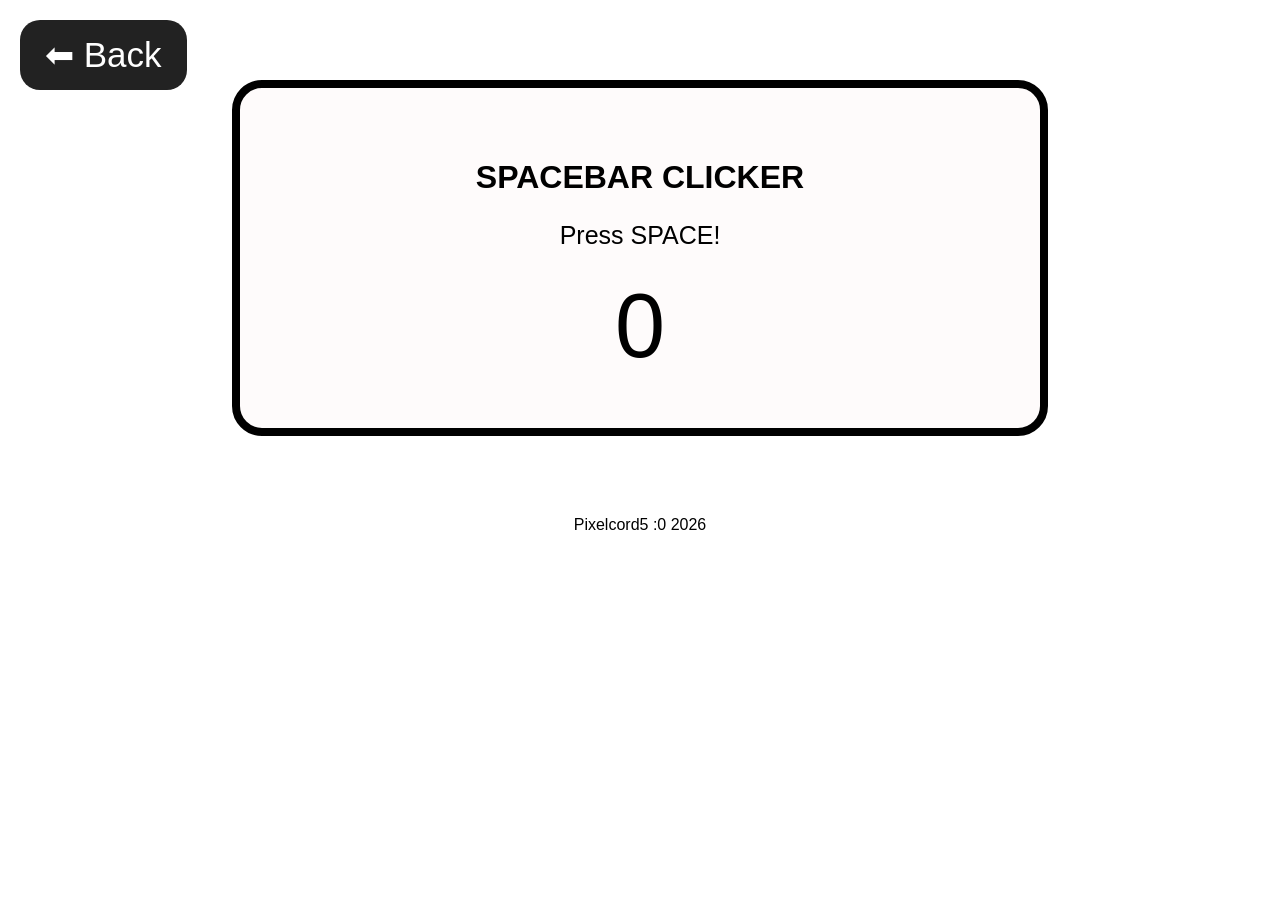
<file: Games/spa.html>
<!DOCTYPE html>
<html>
<head>
    <title>Spacebar Clicker</title>
    <meta name="viewport" content="width=device-width, initial-scale=1.0">

    <style>

  body{
    background:rgb(255, 255, 255);
    color:white;
    font-family:Arial;
    margin:0;
    text-align:center;
}

.game-box{
    background:#fefbfb;
    width:700px;
    margin:80px auto;
    padding:50px;
    border-radius:30px;
    border:8px solid rgb(0, 0, 0);
}

h1{
    
    color:rgb(0, 0, 0);
}

p{
   color:rgb(0, 0, 0);
   font-size:25px;
}

#score{
    font-size:90px;
    margin-top:20px;
    color:rgb(0, 0, 0);
}

.back-btn{
    position:absolute;
    top:20px;
    left:20px;
    color:white;
    text-decoration:none;
    background:#222;
    padding:15px 25px;
    border-radius:20px;
    font-size:35px;

}
footer{
    color:black;
}

@media (max-width: 760px) {
    .game-box{
        width: min(90vw, 700px);
        margin: 40px auto;
        padding: 35px;
    }

    #score{
        font-size:70px;
    }

    .back-btn{
        font-size:28px;
        padding:12px 22px;
    }
}

@media (max-width: 500px) {
    .game-box{
        width: 90vw;
        margin: 30px auto;
        padding: 28px;
    }

    #score{
        font-size:56px;
    }

    .back-btn{
        left:10px;
        top:10px;
        font-size:20px;
        padding:10px 16px;
    }
}

   </style>
</head>

<body>

    <a href="spacb.html" class="back-btn">⬅ Back</a>

    <div class="game-box">

        <h1>SPACEBAR CLICKER</h1>

        <p>Press SPACE!</p>

        <div id="score">0</div>

    </div>

    <footer>
        Pixelcord5 :0 2026
    </footer>


    <script>

        let score = 0;

        document.addEventListener("keydown", function(event) {

            if (event.code === "Space") {

                score++;

                document.getElementById("score").innerText = score;

            }

        });

    </script>

</body>
</html>
</file>
<file: style.css>
/* Reset */
* {
  margin: 0;
  padding: 0;
  box-sizing: border-box;
}

/* Root colors */
:root {

  
  --text-color: #000000;
  --link-color: #0033cc;
}

:root {
  --pastel-hue: 140;
  --pastel-sat: 70%;
  --pastel-light: 85%;
}

body {
  background-color: hsl(var(--pastel-hue), var(--pastel-sat), var(--pastel-light));
  transition: background-color 1s ease;
}   

body {
  background-color: hsl(var(--pastel-hue), var(--pastel-sat), var(--pastel-light));
}   

/* Body */
body {
  color: var(--text-color);
  font-family: "Comic Sans MS";
}

/* Headings (ALL at once instead of repeating 💀) */
h1, h2, h3, h4 {
  color: black;
  font-family: "Comic Sans MS";
}

/* Buttons */
button {
  background-color: rgb(255, 255, 241);
  color: black;
  border-radius: 12px;
  transition: 0.4s;
}

button:hover {
  background-color: black;
  color: rgb(255, 255, 241);
}

/* Bigger button */
.big-btn {
  font-size: 28px;
  padding: 18px 45px;
}

/* Layout */
.container {
  display: flex;
  gap: 20px;
  align-items: flex-start;
}

/* Video */
.video iframe {
  width: 300px;
  height: 170px;
}

/* Video + button row */
.video-box {
  display: flex;
  align-items: center;
  gap: 15px;
}

/* Gallery */
.gallery img {
  width: 150px;
  margin: 10px;
  border-radius: 10px;
  transition: 0.3s;
}

.gallery img:hover {
  transform: scale(1.1);
}

/* Music button */
#musicBtn {
  float: right;
}

#btn {
  display: block;
  margin: auto;   /* THIS centers it */
  font-size: 30px;
  padding: 20px 40px;
}

/* Responsive helpers */
body {
  padding: 16px;
}

.container {
  flex-wrap: wrap;
  justify-content: center;
}

.video iframe,
img,
video,
canvas {
  max-width: 100%;
  height: auto;
}

.video iframe {
  width: 100%;
  max-width: 560px;
}

.gallery {
  display: flex;
  flex-wrap: wrap;
  justify-content: center;
  gap: 10px;
}

.gallery img {
  width: 150px;
  max-width: 45vw;
}

@media (max-width: 760px) {
  body {
    padding: 12px;
  }
  .container {
    gap: 12px;
  }
  button {
    font-size: 18px;
    padding: 14px 20px;
  }
}

@media (max-width: 500px) {
  button {
    width: 100%;
    font-size: 18px !important;
    padding: 14px 20px !important;
  }
  .gallery img {
    width: 100%;
    max-width: 250px;
  }
}
</file>
